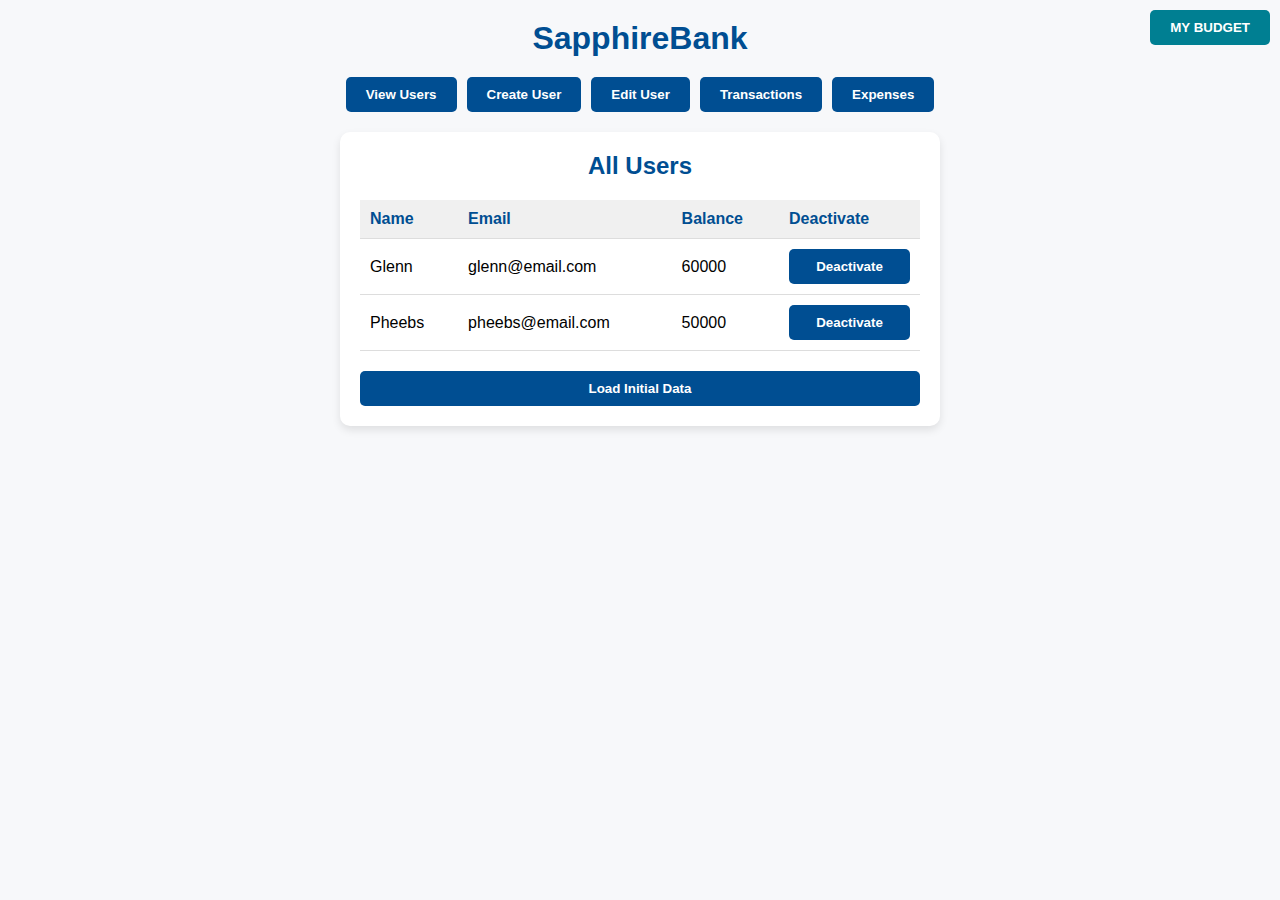
<file: index.html>
<!DOCTYPE html>
<html lang="en">
<head>
    <meta charset="UTF-8">
    <meta name="viewport" content="width=device-width, initial-scale=1.0">
    <title>Banking App</title>
    <link rel="stylesheet" href="style.css">
</head>
<body>
    <button id="myBudget" onclick="handleButtonClick()">MY BUDGET</button>
    
    <h1>SapphireBank</h1>

    <nav>
        <button onclick="showSection('viewUsers')">View Users</button>
        <button onclick="showSection('createUser')">Create User</button>
        <button onclick="showSection('editUser')">Edit User</button>
        <button onclick="showSection('transactions')">Transactions</button>
        <button onclick="showSection('expenses')">Expenses</button>
    </nav>

    <!-- View Users Section -->
    <div id="viewUsers" class="section visible">
        <h2>All Users</h2>
        <table>
            <thead>
                <tr>
                    <th>Name</th>
                    <th>Email</th>
                    <th>Balance</th>
                    <!-- <th>Edit</th> -->
                    <th>Deactivate</th>
                </tr>
            </thead>
            <tbody id="usersList">
                <!-- Users will be dynamically added here -->
            </tbody>
        </table>
        <button onclick="loadInitialData()">Load Initial Data</button>
    </div>

    <!-- Create User Section -->
    <div id="createUser" class="section">
        <h2>Create User</h2>
        <input type="text" id="name" placeholder="Name" required>
        <input type="email" id="email" placeholder="Email" required>
        <input type="password" id="password" placeholder="Password" required>
        <button id="createUserButton" onclick="createUser()">Create User</button>
    </div>

    <!-- Edit User Section -->
    <div id="editUser" class="section">
        <h2>Edit User</h2>
        <select id="editUserDropdown"></select>
        <input type="text" id="editName" placeholder="New Name">
        <input type="email" id="editEmail" placeholder="New Email">
        <button onclick="editUser()">Edit User</button>
    </div>

    <!-- Transactions Section -->
    <div id="transactions" class="section">
        <h2>Transactions</h2>

        <h3>Deposit</h3>
        <select id="depositUserDropdown"></select>
        <input type="number" id="depositAmount" placeholder="Amount">
        <button onclick="deposit()">Deposit</button>

        <h3>Withdraw</h3>
        <select id="withdrawUserDropdown"></select>
        <input type="number" id="withdrawAmount" placeholder="Amount">
        <button onclick="withdraw()">Withdraw</button>

        <h3>Transfer</h3>
        <select id="senderDropdown"></select>
        <select id="receiverDropdown"></select>
        <input type="number" id="transferAmount" placeholder="Amount">
        <button onclick="transfer()">Transfer</button>
    </div>

<!-- Transaction History Section -->
<div id="transactionHistory" class="section">
    <h2>Transaction History</h2>
    <select id="transactionUserDropdown" onchange="loadTransactionHistory()">
        <option value="">Select User</option>
    </select>
    <table id="transactionHistoryTable" style="display:none;">
        <thead>
            <tr>
                <th>Type</th>
                <th>Amount</th>
                <th>Date</th>
                <th>Sender/Receiver</th>
            </tr>
        </thead>
        <tbody></tbody>
    </table>
</div>



    <!-- Expenses Section -->
    <div id="expenses" class="section">
        <h2>Expense Tracker</h2>
        <select id="expenseUserDropdown"></select>
        <input type="text" id="expenseItem" placeholder="Item">
        <input type="number" id="expenseAmount" placeholder="Amount">
        <button onclick="addExpense()">Add Expense</button>

        <h3>Your Expenses</h3>
        <div id="expenseList">
            <ul id="expensesList"></ul>
        </div>
    </div>

    <div id="notificationContainer"></div>
    <div id="notification" class="notification"></div>


    <script src="script.js"></script>
</body>
</html>
</file>
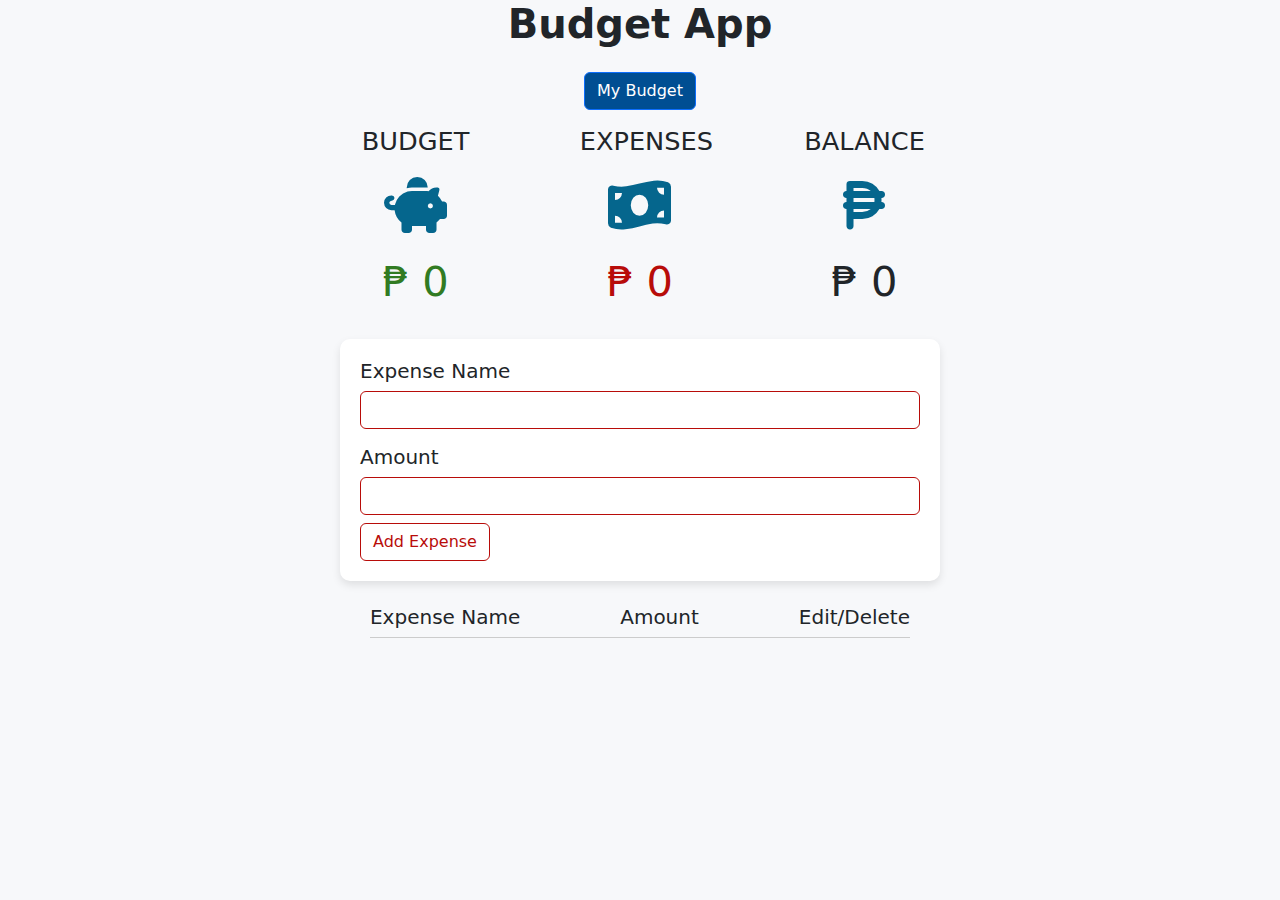
<file: indexx.html>
<!DOCTYPE html>
<html lang="en">

<head>
 <meta charset="UTF-8">
 <meta name="viewport" content="width=device-width, initial-scale=1.0">
 <meta http-equiv="X-UA-Compatible" content="ie=edge">
 <link rel="stylesheet" href="https://cdn.jsdelivr.net/npm/bootstrap@5.3.3/dist/css/bootstrap.min.css">
 <link rel="stylesheet" href="https://cdnjs.cloudflare.com/ajax/libs/font-awesome/6.4.0/css/all.min.css" />
 <link rel="stylesheet" href="./main.css">
 <title>Budget App</title>
</head>

<body>
    <h3 class="mb-4">Budget App</h3>

    <!-- Button Form -->
    <button id="toggle-budget-form" class="btn btn-primary mb-3">My Budget</button>
    <!-- Budget Form -->
    <div class="budget-feedback alert alert-danger text-capitalize">budget feedback</div>
    <form id="budget-form" class="budget-form mb-4">
        <h5 class="text-capitalize">Budget</h5>
        <div class="form-group">
            <input type="number" class="form-control budget-input" id="budget-input">
        </div>
        <button type="submit" class="btn text-capitalize budget-submit mt-2" id="budget-submit">Add</button>
    </form>
    
    <!-- App Info -->
    <div class="row d-flex app-info text-center mb-4">
        <div class="app-info-item">
            <h6 class="text-uppercase info-title">Budget</h6>
            <span class="budget-icon"><i class="fa-solid fa-piggy-bank"></i></span>
            <h4 class="text-uppercase mt-2 budget" id="budget"><span>₱ </span><span id="budget-amount">0</span></h4>
        </div>
        <div class="app-info-item">
            <h6 class="text-uppercase info-title">Expenses</h6>
            <span class="expense-icon"><i class="fa-solid fa-money-bill-wave"></i></span>
            <h4 class="text-uppercase mt-2 expense" id="expense"><span>₱ </span><span id="expense-amount">0</span></h4>
        </div>
        <div class="app-info-item">
            <h6 class="text-uppercase info-title">Balance</h6>
            <span class="balance-icon"><i class="fa-solid fa-peso-sign"></i></span>
            <h4 class="text-uppercase mt-2 balance" id="balance"><span>₱ </span><span id="balance-amount">0</span></h4>
        </div>
    </div>

    <!-- Expense Form -->
    <div class="expense-feedback alert alert-danger text-capitalize">expense feedback</div>
    <form id="expense-form" class="expense-form mb-4">
        <h5 class="text-capitalize">Expense Name</h5>
        <div class="form-group">
            <input type="text" class="form-control expense-input" id="expense-input">
        </div>
        <h5 class="text-capitalize mt-3">Amount</h5>
        <div class="form-group">
            <input type="number" class="form-control expense-input" id="amount-input">
        </div>
        <button type="submit" class="btn text-capitalize expense-submit mt-2" id="expense-submit">Add Expense</button>
    </form>
    
    <!-- Expense List -->
    <div class="expense-list" id="expense-list">
        <div class="expense-list__info d-flex justify-content-between text-capitalize">
            <h5 class="list-item">Expense Name</h5>
            <h5 class="list-item">Amount</h5>
            <h5 class="list-item">Edit/Delete</h5>
        </div>
    </div>
    
    <!-- script js -->
    <script src="./app.js"></script>

</body>

</html>
</file>
<file: main.css>
:root {
  --mainWhite: #f5f5f5f5;
  --mainDark: #333333;
  --mainGreen: #317b22;
  --mainRed: #b80c09;
  --mainBlue: #05668d;
}

body {
    width: 100%;
    height: 100%;
    background-color: #f7f8fa;
    display: flex;
    flex-direction: column;
    align-items: center;
}

.budget-feedback, .expense-feedback {
    display: none;
}

.btn-primary{
    background-color:#004e92;
}

.btn-primary:hover {
    background-color: #003a6b;
}

.budget-form {
    padding: 20px;
    border-radius: 10px;
    margin: auto;
    width: 90%;
    max-width: 600px;
    display: none;
    background-color: white;
    box-shadow: 0 4px 8px rgba(0, 0, 0, 0.1);
}

h3 {
    text-align: center;
    font-weight: bold;
    font-size: 2.5rem;
}

#toggle-budget-form {
    display: block;
    margin: 0 auto;
}

.expense-form {
    padding: 20px;
    border-radius: 10px;
    margin: auto;
    width: 90%;
    max-width: 600px;
    background-color: white;
    box-shadow: 0 4px 8px rgba(0, 0, 0, 0.1);
}

.budget-submit {
    background: transparent;
    border: 0.1rem solid var(--mainGreen);
    color: var(--mainGreen);
}

.expense-submit {
    background: transparent;
    border: 0.1rem solid var(--mainRed);
    color: var(--mainRed);
}

.expense-submit:hover {
    background: var(--mainRed);
    color: var(--mainWhite);
}

.budget-submit:hover {
    background: var(--mainGreen);
    color: var(--mainDark);
}

.budget-input {
    border: 0.05rem solid var(--mainGreen) !important;
}

.expense-input {
    border: 0.05rem solid var(--mainRed) !important;
}

.expense-amount, .expense-title {
    color: var(--mainRed);
}

.app-info {
    gap: 80px;
    justify-content: space-between;
    flex-wrap: nowrap;
}

.app-info-item {
    flex: 1 1 auto;
    min-width: 0;
    text-align: center;
    overflow: hidden;
    white-space: nowrap;
    text-overflow: ellipsis;
}

.edit-icon {
    color: var(--mainBlue);
    cursor: pointer;
    font-size: 1rem;
    text-decoration: none !important;
}

.delete-icon {
    color: var(--mainRed);
    cursor: pointer;
    font-size: 1rem;
    text-decoration: none !important;
}

.edit-icon:hover {
    color: var(--mainBlue);
}

.delete-icon:hover {
    color: var(--mainRed);
}

.showItem {
    display: block;
}

.info-title {
    font-size: 1.6rem;
}

.budget {
    font-size: 1.6rem;
    color: var(--mainGreen);
}

.expense {
    font-size: 1.6rem;
    color: var(--mainRed);
}

.balance {
    font-size: 1.6rem;
}

.budget-icon, .expense-icon, .balance-icon {
    font-size: 2.5rem;
    color: var(--mainBlue);
}

.showRed {
    color: var(--mainRed);
}

.showGreen {
    color: var(--mainGreen);
}

.showBlack {
    color: var(--mainDark);
}

.expense-list__info {
    display: flex;
    justify-content: space-between;
    padding: 0px;
    border-bottom: 1px solid #ccc;
    width: 100%;
    gap: 100px;
}

.expense-item {
    height: 1.5rem;
}

@media screen and (min-width: 992px) {
  .budget {
    font-size: 2.6rem;
    color: var(--mainGreen);
  }

  .expense {
    font-size: 2.6rem;
    color: var(--mainRed);
  }

  .balance {
    font-size: 2.6rem;
  }

  .budget-icon, .expense-icon, .balance-icon {
    font-size: 3.5rem;
    color: var(--mainBlue);
  }

}
</file>
<file: style.css>
/* Reset */
* {
  margin: 0;
  padding: 0;
  box-sizing: border-box;
  font-family: Arial, sans-serif;
}

body, html {
  width: 100%;
  height: 100%;
  background-color: #f7f8fa;
  display: flex;
  flex-direction: column;
  align-items: center;
}

#myBudget {
  position: fixed;
  top: 10px;
  right: 10px;
  padding: 10px 20px;
  background-color: #007f92;
  color: white;
  border: none;
  border-radius: 5px;
  cursor: pointer;
  font-weight: bold;
}

#myBudget:hover {
  background-color: #015e6e;
}

/* General Layout */
h1 {
  color: #004e92;
  font-size: 2rem;
  margin: 20px 0;
}

/* Navigation */
nav {
  display: flex;
  gap: 10px;
  margin-bottom: 20px;
}

nav button {
  padding: 10px 20px;
  background-color: #004e92;
  color: white;
  border: none;
  border-radius: 5px;
  cursor: pointer;
  font-weight: bold;
  transition: background-color 0.3s;
}

nav button:hover {
  background-color: #003a6b;
}

/* Sections */
.section {
  display: none;
  width: 90%;
  max-width: 600px;
  background-color: white;
  padding: 20px;
  border-radius: 10px;
  box-shadow: 0 4px 8px rgba(0, 0, 0, 0.1);
  margin-bottom: 20px;
}

.visible {
  display: block;
}

.section h2 {
  color: #004e92;
  margin-bottom: 15px;
  text-align: center;
}

.section input, .section select {
  width: 100%;
  padding: 10px;
  margin: 10px 0;
  border: 1px solid #ddd;
  border-radius: 5px;
}

.section button {
  width: 100%;
  padding: 10px;
  background-color: #004e92;
  color: white;
  border: none;
  border-radius: 5px;
  cursor: pointer;
  font-weight: bold;
  transition: background-color 0.3s;
}

.section button:hover {
  background-color: #003a6b;
}

/* Table Styling */
table {
  width: 100%;
  border-collapse: collapse;
  margin: 20px 0;
}

thead {
  background-color: #f0f0f0;
}

th, td {
  padding: 10px;
  text-align: left;
  border-bottom: 1px solid #ddd;
}

th {
  color: #004e92;
}

tr:hover {
  background-color: #f9f9f9;
}

/* Expense List */
#expenseList ul {
  list-style: none;
}

#expenseList ul li {
  padding: 10px;
  background-color: #f0f0f0;
  border-radius: 5px;
  margin: 5px 0;
}

/* Notification Styles */
.notification {
    position: fixed;
    top: 20px;
    right: 20px;
    background-color: #4caf50;
    color: white;
    padding: 10px;
    border-radius: 5px;
    z-index: 1000;
}

@media (max-width: 768px) {
  nav {
      flex-wrap: wrap;
  }
  .section {
      width: 100%;
  }
}

.notification {
  position: fixed;
  top: 20px;
  left: 50%;
  transform: translateX(-50%);
  background-color: rgba(0, 0, 0, 0.7);
  color: white;
  padding: 10px;
  border-radius: 5px;
  display: none;
  opacity: 0;
  transition: opacity 0.5s;
}

.notification.visible {
  display: block;
  opacity: 1;
}
</file>
